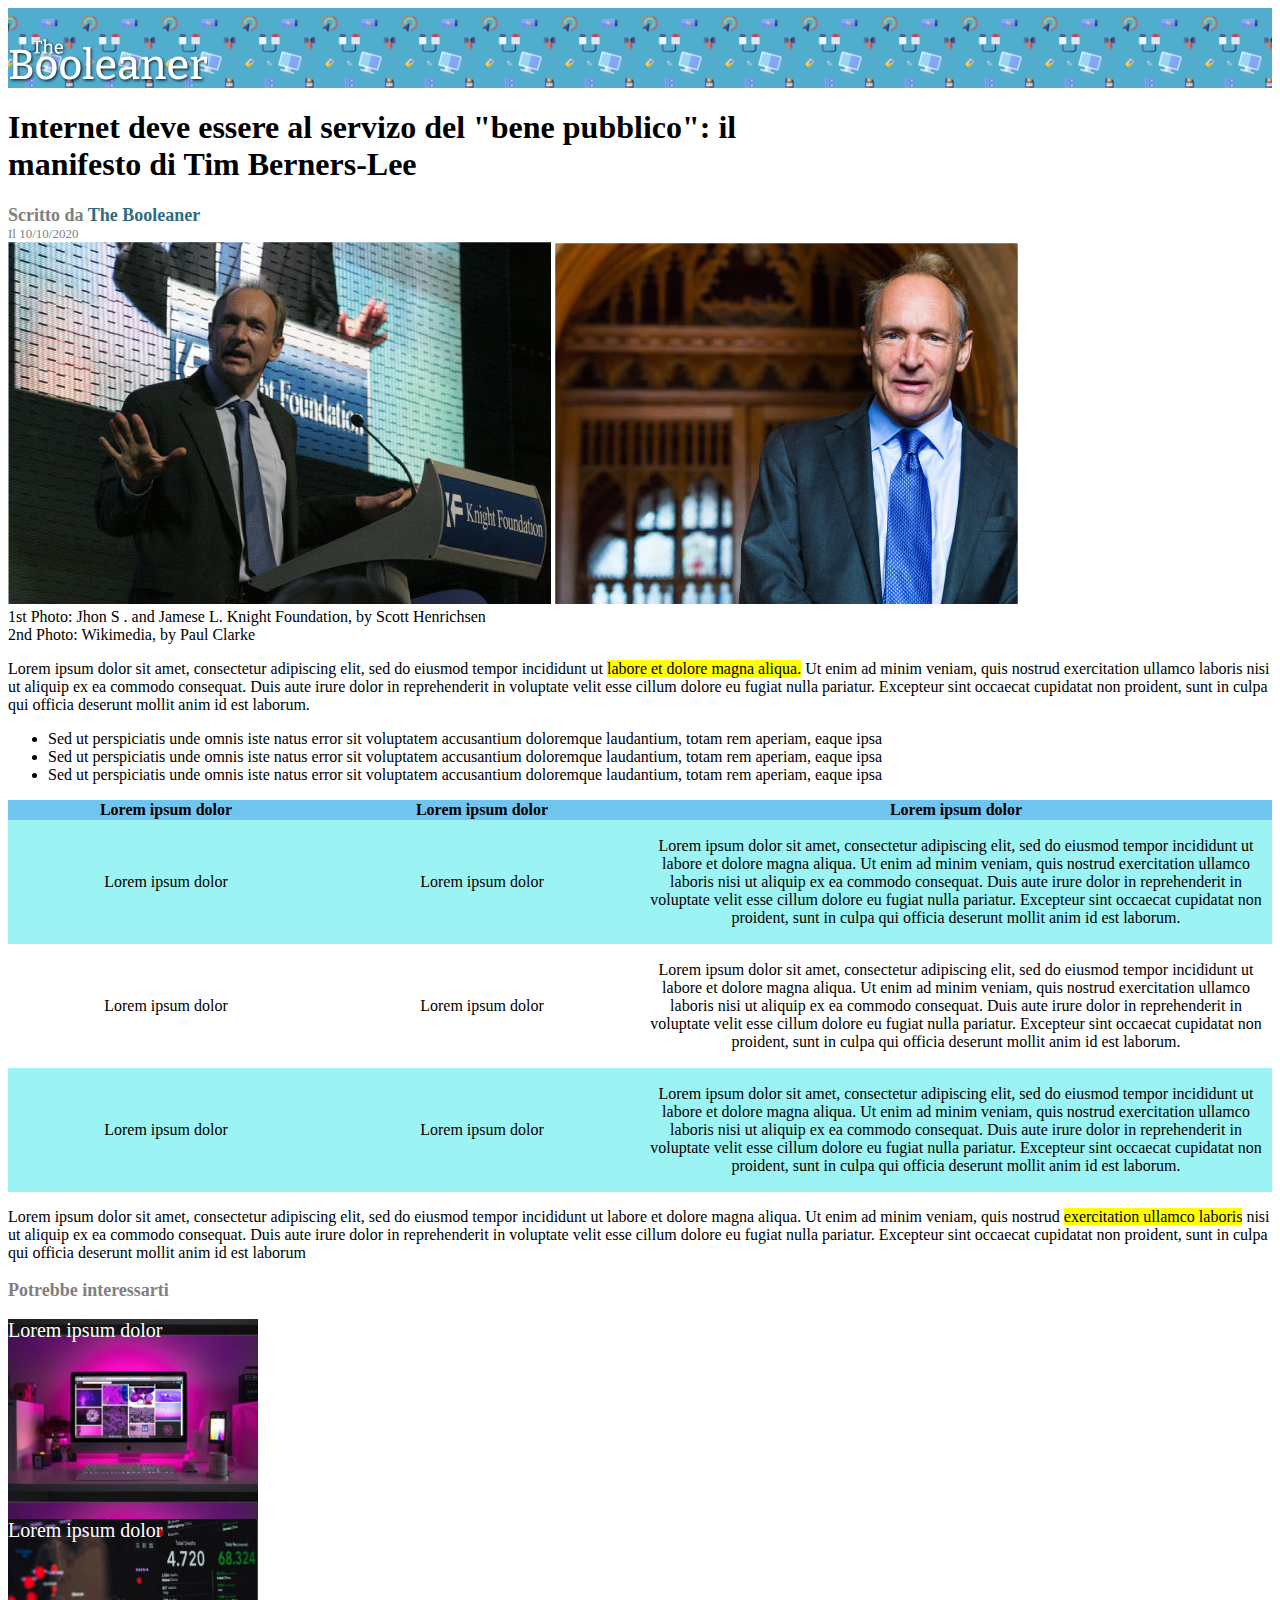
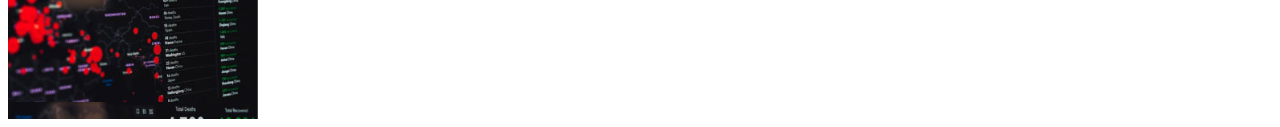
<file: index.html>
<!DOCTYPE html>
<html lang="en">
<head>
    <meta charset="UTF-8">
    <meta name="viewport" content="width=device-width, initial-scale=1.0">
    <title>Giornale</title>
    <link rel="stylesheet" href="css/style.css">
    <link rel="stylesheet" href="img/logo.svg">
</head>
<body>
    <header>
        <!-- logo e sfondo intestazione -->
         <div class="sfondo-logo">
            <img class="logo" src="img/logo.svg" alt="logo the boolean" width="200px">
         </div>
         
        <!-- titolo e descrizione intestazione -->
         <h1>Internet deve essere al servizo del "bene pubblico": il <br> manifesto di Tim Berners-Lee</h1>
         <div class="sottoscrizione">Scritto da <span class="parola-evidenza">The Booleaner</span></div>
         <div class="info-dettagliate">Il 10/10/2020</div>

    </header>

    <main>
        <!-- sezione immagini e descrizione main -->
        <section>

            <img src="img/tim-1.jpg" alt="foto Tim Berners-Lee">
            <img src="img/tim-2.jpg" alt="foto Tim Berners-Lee">
            <div>1st Photo: Jhon S . and Jamese L. Knight Foundation, by Scott Henrichsen</div>
            <div>2nd Photo: Wikimedia, by Paul Clarke</div>

        </section>
        
        <!-- sezione paragrafo-->
        <section>
            <p>
                Lorem ipsum dolor sit amet, consectetur adipiscing elit, sed do eiusmod tempor incididunt ut <span class="frase-evidenza">labore et dolore magna aliqua.</span> Ut enim ad minim veniam, quis nostrud exercitation ullamco laboris nisi ut aliquip ex ea commodo consequat. Duis aute irure dolor in reprehenderit in voluptate velit esse cillum dolore eu fugiat nulla pariatur. Excepteur sint occaecat cupidatat non proident, sunt in culpa qui officia deserunt mollit anim id est laborum.
            </p>

            <!-- lista ul del paragrafo -->
            <ul>
                <li>
                    Sed ut perspiciatis unde omnis iste natus error sit voluptatem accusantium doloremque laudantium, totam rem aperiam, eaque ipsa
                </li>

                <li>
                    Sed ut perspiciatis unde omnis iste natus error sit voluptatem accusantium doloremque laudantium, totam rem aperiam, eaque ipsa
                </li>

                <li>
                    Sed ut perspiciatis unde omnis iste natus error sit voluptatem accusantium doloremque laudantium, totam rem aperiam, eaque ipsa
                </li>
            </ul>

        </section>

        <!-- sezione table -->
         <section>
            <table>

                <thead>
                    <tr>
                        <th class="w25">Lorem ipsum dolor</th>
                        <th class="w25">Lorem ipsum dolor</th>
                        <th class="w50">Lorem ipsum dolor</th>
                    </tr>
                </thead>

                <tbody>
                    <tr class="primo-body">
                        <td>Lorem ipsum dolor</td>
                        <td>Lorem ipsum dolor</td>
                        <td>
                            <p>
                                Lorem ipsum dolor sit amet, consectetur adipiscing elit, sed do eiusmod tempor incididunt ut labore et dolore magna aliqua. Ut enim ad minim veniam, quis nostrud exercitation ullamco laboris nisi ut aliquip ex ea commodo consequat. Duis aute irure dolor in reprehenderit in voluptate velit esse cillum dolore eu fugiat nulla pariatur. Excepteur sint occaecat cupidatat non proident, sunt in culpa qui officia deserunt mollit anim id est laborum.
                            </p>
                        </td>
                    </tr>

                    <tr>
                        <td>Lorem ipsum dolor</td>
                        <td>Lorem ipsum dolor</td>
                        <td>
                            <p>
                                Lorem ipsum dolor sit amet, consectetur adipiscing elit, sed do eiusmod tempor incididunt ut labore et dolore magna aliqua. Ut enim ad minim veniam, quis nostrud exercitation ullamco laboris nisi ut aliquip ex ea commodo consequat. Duis aute irure dolor in reprehenderit in voluptate velit esse cillum dolore eu fugiat nulla pariatur. Excepteur sint occaecat cupidatat non proident, sunt in culpa qui officia deserunt mollit anim id est laborum.
                            </p>
                        </td>
                    </tr>
                </tbody>

                <tfoot>
                    <tr>
                        <td>Lorem ipsum dolor</td>
                        <td>Lorem ipsum dolor</td>
                        <td>
                            <p>
                                Lorem ipsum dolor sit amet, consectetur adipiscing elit, sed do eiusmod tempor incididunt ut labore et dolore magna aliqua. Ut enim ad minim veniam, quis nostrud exercitation ullamco laboris nisi ut aliquip ex ea commodo consequat. Duis aute irure dolor in reprehenderit in voluptate velit esse cillum dolore eu fugiat nulla pariatur. Excepteur sint occaecat cupidatat non proident, sunt in culpa qui officia deserunt mollit anim id est laborum.
                            </p>
                           
                        </td>
                    </tr>
                </tfoot>

                

            </table>

         </section>

         <!-- sezione paragrafo di fine main -->
          <section>
            <p>
                Lorem ipsum dolor sit amet, consectetur adipiscing elit, sed do eiusmod tempor incididunt ut labore et dolore magna aliqua. Ut enim ad minim veniam, quis nostrud <span class="frase-evidenza">exercitation ullamco laboris</span>  nisi ut aliquip ex ea commodo consequat. Duis aute irure dolor in reprehenderit in voluptate velit esse cillum dolore eu fugiat nulla pariatur. Excepteur sint occaecat cupidatat non proident, sunt in culpa qui officia deserunt mollit anim id est laborum
            </p>

          </section>
    </main>

    <footer>
        <!-- titoli e immagini di footer -->
         <h3 class="sottoscrizione">Potrebbe interessarti</h3>
         <div class="monitor">Lorem ipsum dolor</div>
         <div class="graph">Lorem ipsum dolor</div>

    </footer>
    
</body>
</html>
</file>
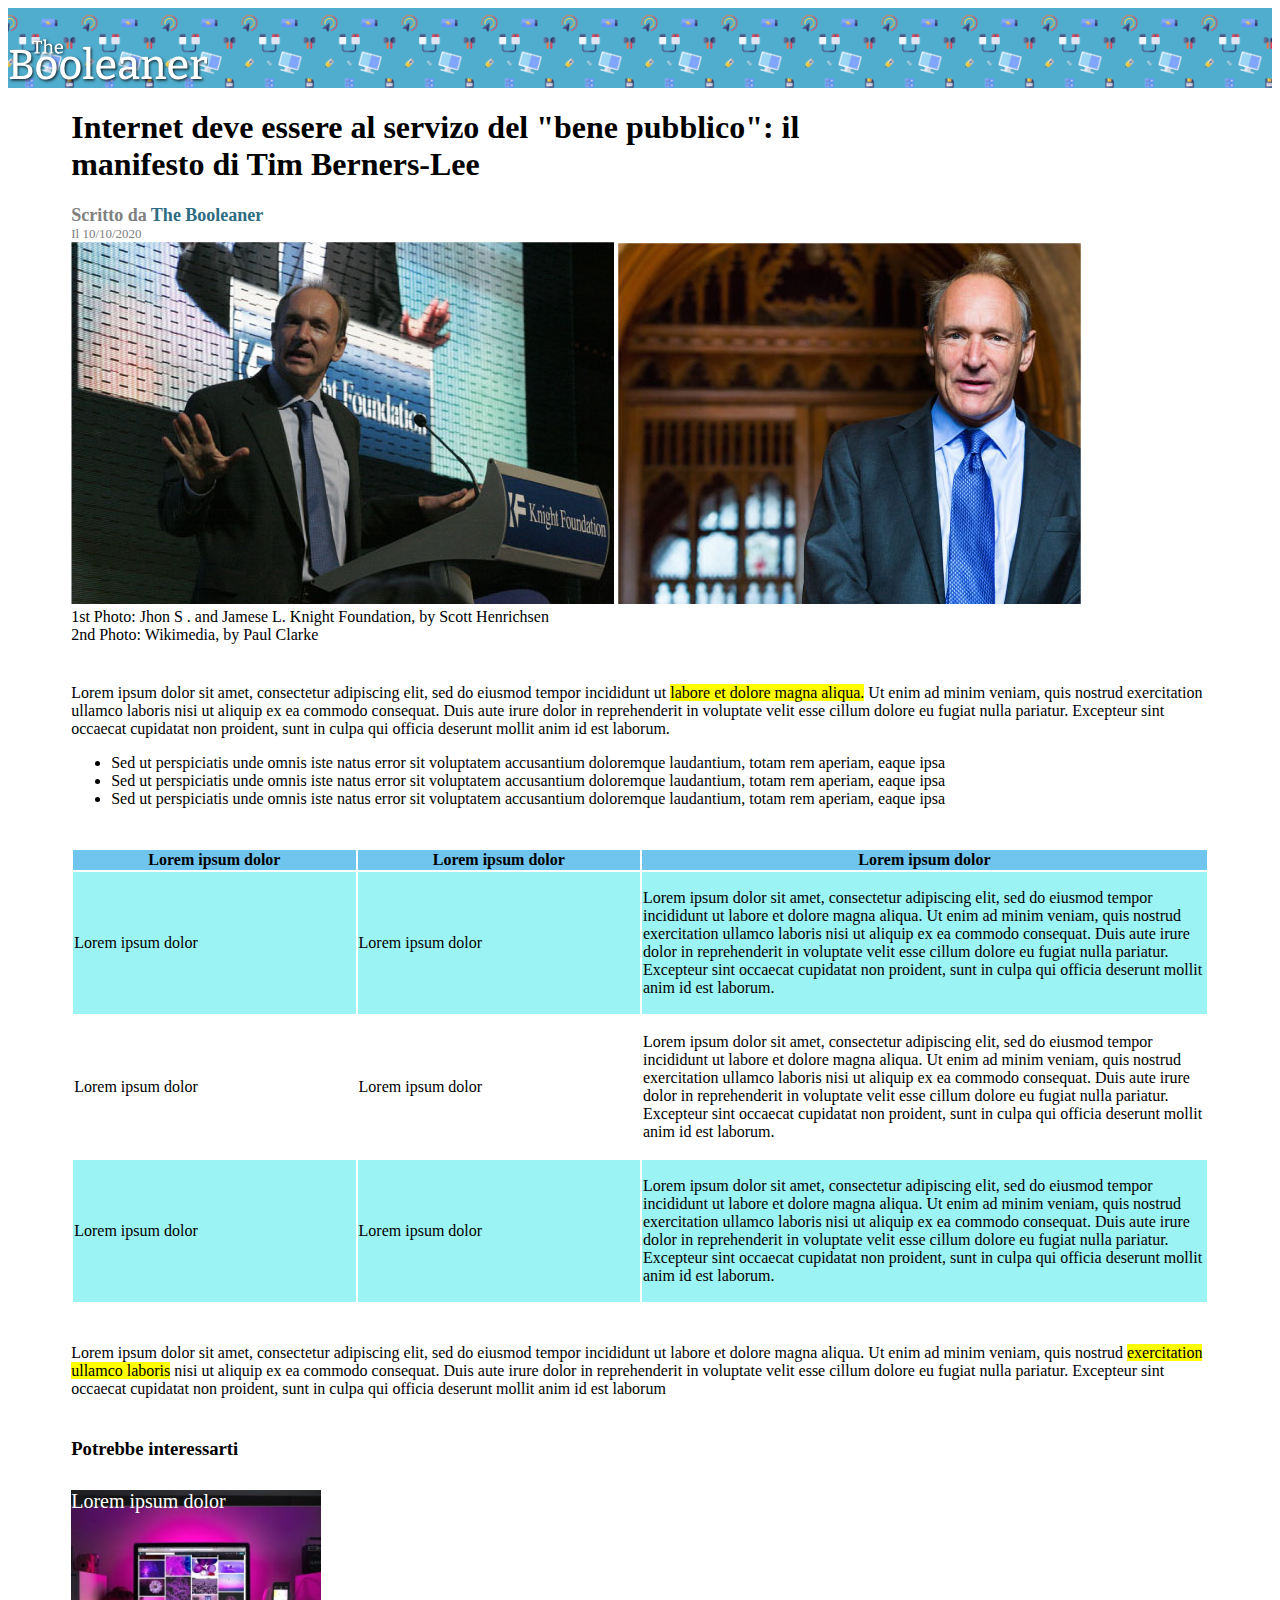
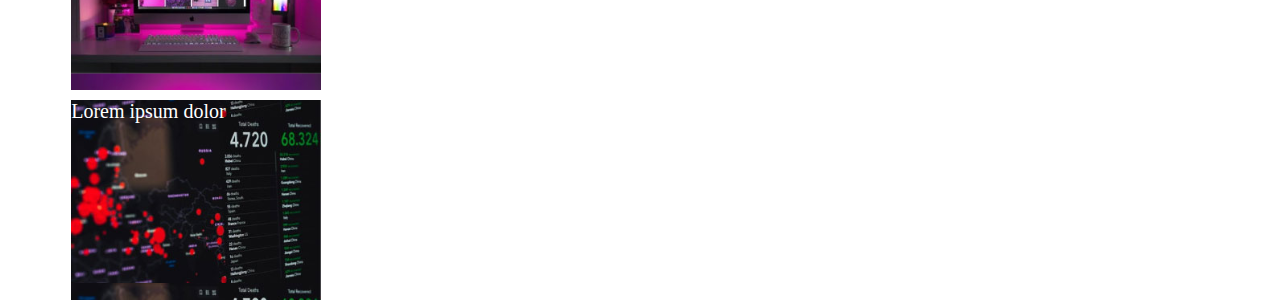
<file: bonus/index.html>
<!DOCTYPE html>
<html lang="en">
<head>
    <meta charset="UTF-8">
    <meta name="viewport" content="width=device-width, initial-scale=1.0">
    <title>Giornale</title>
    <link rel="stylesheet" href="css bonus/style.css">
    <link rel="stylesheet" href="img.bonus/logo.svg">
</head>
<body>

    <header>
        
            <!-- logo e sfondo intestazione -->
           <div class="sfondo-logo">
              <img class="logo" src="img.bonus/logo.svg" alt="logo the boolean" width="200px">
           </div>
           
    </header>
 <div class="container">
    <main>

        <!-- titolo e descrizione intestazione -->
         <h1>Internet deve essere al servizo del "bene pubblico": il <br> manifesto di Tim Berners-Lee</h1>
         <div class="sottoscrizione">Scritto da <span class="parola-evidenza">The Booleaner</span></div>
         <div class="info-dettagliate">Il 10/10/2020</div>

    

    
        <!-- sezione immagini e descrizione main -->
        <section>

            <img src="img.bonus/tim-1.jpg" alt="foto Tim Berners-Lee">
            <img src="img.bonus/tim-2.jpg" alt="foto Tim Berners-Lee">
            <div>1st Photo: Jhon S . and Jamese L. Knight Foundation, by Scott Henrichsen</div>
            <div class="descrizione-foto2">2nd Photo: Wikimedia, by Paul Clarke</div>

        </section>
        
        <!-- sezione paragrafo-->
        <section>
            <p>
                Lorem ipsum dolor sit amet, consectetur adipiscing elit, sed do eiusmod tempor incididunt ut <span class="frase-evidenza">labore et dolore magna aliqua.</span> Ut enim ad minim veniam, quis nostrud exercitation ullamco laboris nisi ut aliquip ex ea commodo consequat. Duis aute irure dolor in reprehenderit in voluptate velit esse cillum dolore eu fugiat nulla pariatur. Excepteur sint occaecat cupidatat non proident, sunt in culpa qui officia deserunt mollit anim id est laborum.
            </p>

            <!-- lista ul del paragrafo -->
            <ul>
                <li>
                    Sed ut perspiciatis unde omnis iste natus error sit voluptatem accusantium doloremque laudantium, totam rem aperiam, eaque ipsa
                </li>

                <li>
                    Sed ut perspiciatis unde omnis iste natus error sit voluptatem accusantium doloremque laudantium, totam rem aperiam, eaque ipsa
                </li>

                <li>
                    Sed ut perspiciatis unde omnis iste natus error sit voluptatem accusantium doloremque laudantium, totam rem aperiam, eaque ipsa
                </li>
            </ul>

        </section>

        <!-- sezione table -->
         <section>
            <table>

                <thead>
                    <tr>
                        <th class="w25">Lorem ipsum dolor</th>
                        <th class="w25">Lorem ipsum dolor</th>
                        <th class="w50">Lorem ipsum dolor</th>
                    </tr>
                </thead>

                <tbody>
                    <tr class="primo-body">
                        <td>Lorem ipsum dolor</td>
                        <td>Lorem ipsum dolor</td>
                        <td>
                            <p>
                                Lorem ipsum dolor sit amet, consectetur adipiscing elit, sed do eiusmod tempor incididunt ut labore et dolore magna aliqua. Ut enim ad minim veniam, quis nostrud exercitation ullamco laboris nisi ut aliquip ex ea commodo consequat. Duis aute irure dolor in reprehenderit in voluptate velit esse cillum dolore eu fugiat nulla pariatur. Excepteur sint occaecat cupidatat non proident, sunt in culpa qui officia deserunt mollit anim id est laborum.
                            </p>
                        </td>
                    </tr>

                    <tr>
                        <td>Lorem ipsum dolor</td>
                        <td>Lorem ipsum dolor</td>
                        <td>
                            <p>
                                Lorem ipsum dolor sit amet, consectetur adipiscing elit, sed do eiusmod tempor incididunt ut labore et dolore magna aliqua. Ut enim ad minim veniam, quis nostrud exercitation ullamco laboris nisi ut aliquip ex ea commodo consequat. Duis aute irure dolor in reprehenderit in voluptate velit esse cillum dolore eu fugiat nulla pariatur. Excepteur sint occaecat cupidatat non proident, sunt in culpa qui officia deserunt mollit anim id est laborum.
                            </p>
                        </td>
                    </tr>
                </tbody>

                <tfoot>
                    <tr>
                        <td>Lorem ipsum dolor</td>
                        <td>Lorem ipsum dolor</td>
                        <td>
                            <p>
                                Lorem ipsum dolor sit amet, consectetur adipiscing elit, sed do eiusmod tempor incididunt ut labore et dolore magna aliqua. Ut enim ad minim veniam, quis nostrud exercitation ullamco laboris nisi ut aliquip ex ea commodo consequat. Duis aute irure dolor in reprehenderit in voluptate velit esse cillum dolore eu fugiat nulla pariatur. Excepteur sint occaecat cupidatat non proident, sunt in culpa qui officia deserunt mollit anim id est laborum.
                            </p>
                           
                        </td>
                    </tr>
                </tfoot>

                

            </table>

         </section>

         <!-- sezione paragrafo di fine main -->
          <section>
            <p>
                Lorem ipsum dolor sit amet, consectetur adipiscing elit, sed do eiusmod tempor incididunt ut labore et dolore magna aliqua. Ut enim ad minim veniam, quis nostrud <span class="frase-evidenza">exercitation ullamco laboris</span>  nisi ut aliquip ex ea commodo consequat. Duis aute irure dolor in reprehenderit in voluptate velit esse cillum dolore eu fugiat nulla pariatur. Excepteur sint occaecat cupidatat non proident, sunt in culpa qui officia deserunt mollit anim id est laborum
            </p>

          </section>
    </main>

    <footer>
        <!-- titoli e immagini di footer -->
         <h3 class="titolo-finale">Potrebbe interessarti</h3>
         <div class="monitor">Lorem ipsum dolor</div>
         <div class="graph">Lorem ipsum dolor</div>

    </footer>
 </div>  
</body>
</html>
</file>
<file: css/style.css>
/* header */

.sfondo-logo {
    background-image:url(../img/pattern.png);
    background-repeat: repeat;
    background-position: center;
    background-size: contain;
    background-color:rgb(80, 173, 205);
    height: 80px;

    
}

.logo {
    margin-top: 30px;
}
.sottoscrizione {
    font-family: 'Times New Roman', Times, serif;
    font-weight: 700;
    font-size: large;
    color: grey;
}
table {
    border-collapse: collapse;
    text-align: center;
}

.parola-evidenza {
    color: rgb(46, 108, 129);
}

.frase-evidenza {
    background-color: yellow;

}

.info-dettagliate{
    font-size: small;
    color: gray;
}



thead {
    background-color: rgb(112, 197, 239);
}

tfoot,.primo-body {
    background-color: rgb(156, 243, 243);

}
.w25 {
    width: 25%;
}

.w50 {
    width: 50%;
}

.monitor {
    background-image: url(../img/monitor.jpg);
    width: 250px;
    height: 200px;
    background-position: center;
    background-size: contain;
    font-size: 20px;
    color: white;

}

.graph {
    background-image: url(../img/graph.jpg);
    width: 250px;
    height: 200px;
    background-position: center;
    background-size: contain;
    font-size: 20px;
    color: white;
}
</file>
<file: bonus/css bonus/style.css>
/* header */


.container{
    margin-left: 5%;
    margin-right: 5%;
}

.sfondo-logo {
    background-image:url(../img.bonus/pattern.png);
    background-repeat: repeat;
    background-position: center;
    background-size: contain;
    background-color:rgb(80, 173, 205);
    height: 80px;

}

.logo {
    margin-top: 30px;
}
/* main */
.sottoscrizione {
    font-family: 'Times New Roman', Times, serif;
    font-weight: 700;
    font-size: large;
    color: grey;
    margin-top: 0%;
    
}
 
.parola-evidenza {
    color: rgb(46, 108, 129);
}

.frase-evidenza {
    background-color: yellow;

}

.info-dettagliate{
    font-size: small;
    color: gray;

}

.descrizione-foto2 {
    margin-bottom: 40px;
}

table {
    margin-top: 40px;
    margin-bottom: 40px;
}


thead {
    background-color: rgb(112, 197, 239);
}

tfoot,.primo-body {
    background-color: rgb(156, 243, 243);

}
.w25 {
    width: 25%;
    text-align: center;
}

.w50 {
    width: 50%;
}

/* foot */
.titolo-finale {
    margin-top: 40px
}


.monitor {
    background-image: url(../img.bonus/monitor.jpg);
    width: 250px;
    height: 200px;
    background-position: center;
    background-size: contain;
    font-size: 20px;
    color: white;
    margin-top: 30px;

}

.graph {
    background-image: url(../img.bonus/graph.jpg);
    width: 250px;
    height: 200px;
    background-position: center;
    background-size: contain;
    font-size: 20px;
    color: white;
    margin-top: 10px;
}
</file>
